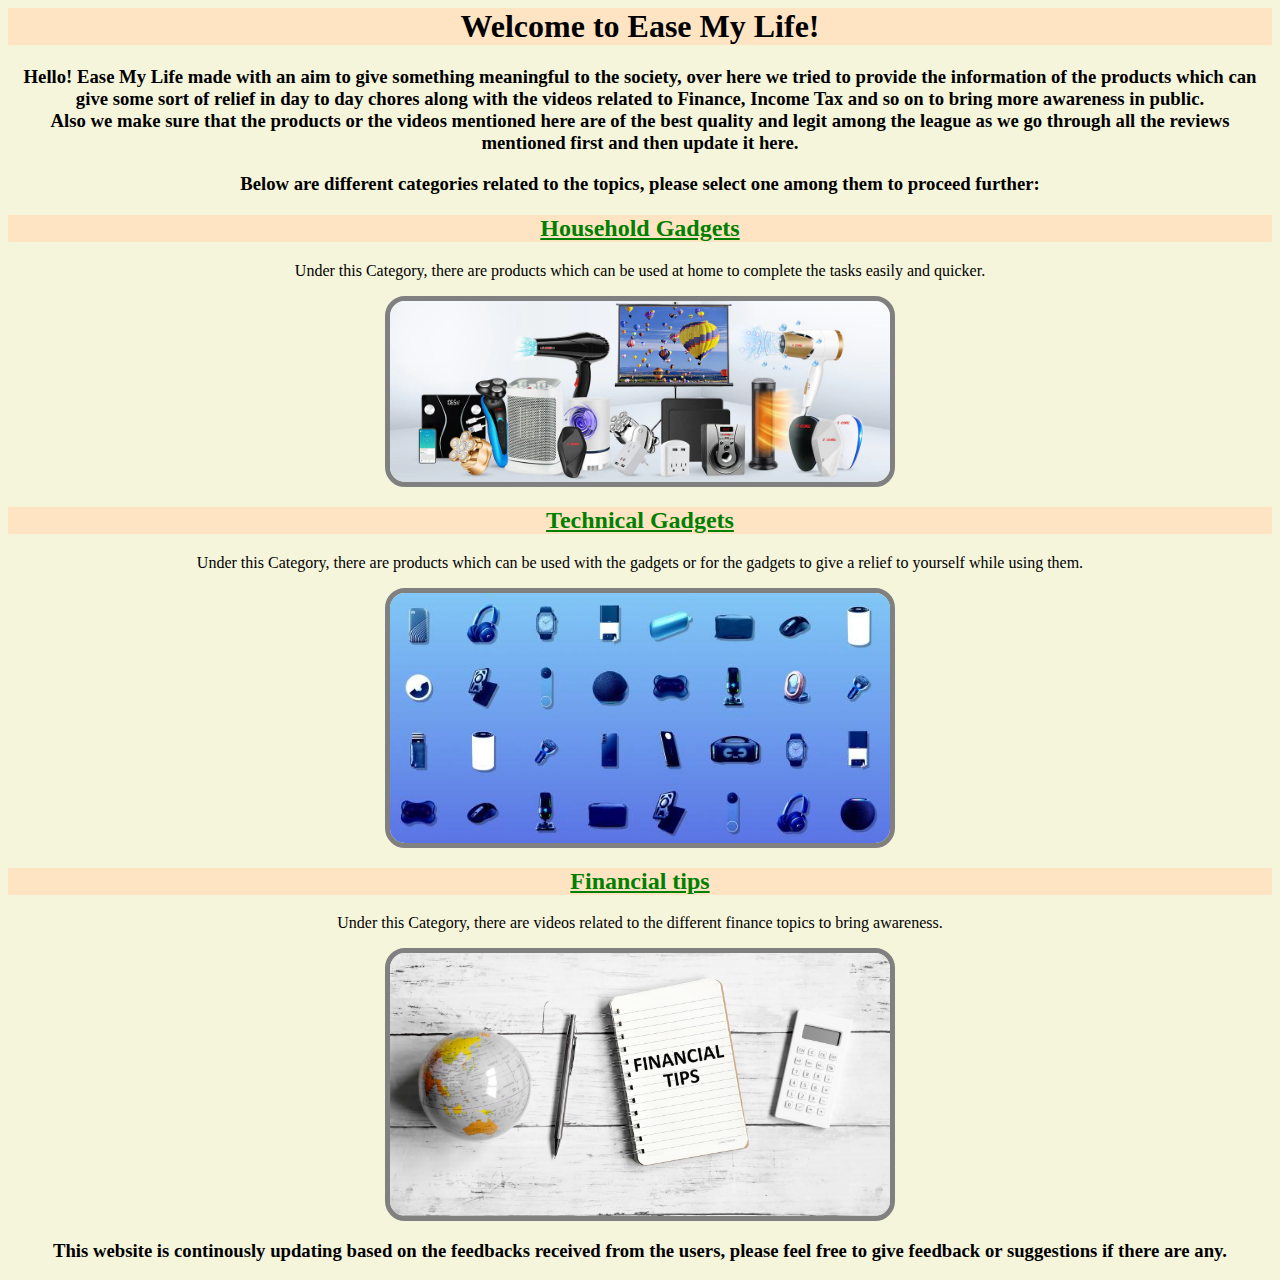
<file: index.html>
<html>
  <head>
        <link rel="stylesheet" href="./stylesheet.css">
        <title>Ease My Life</title>
  </head>
  <body>
        <h1 id="centeralign" class="heading">Welcome to Ease My Life!</h1>
        <h3 id="centeralign">Hello!
          Ease My Life made with an aim to give something meaningful to the society, over here we tried to provide the information of the products which can give some sort of relief in day to day chores along with the videos related to Finance, Income Tax and so on to bring more awareness in public.<br>
          Also we make sure that the products or the videos mentioned here are of the best quality and legit among the league as we go through all the reviews mentioned first and then update it here.<br>
        </h3>

        <h3 id="centeralign">Below are different categories related to the topics, please select one among them to proceed further:</h3>
            <div id="centeralign">
                <a href="./Household.html" class="olitems"><h2 class="heading">Household Gadgets</h2></a><p>Under this Category, there are products which can be used at home to complete the tasks easily and quicker.</p>
                <img src="./Household Image.webp" alt="Household Image" class="img"/>

                <a href="./Technical.html" class="olitems"><h2 class="heading">Technical Gadgets</h2></a><p>Under this Category, there are products which can be used with the gadgets or for the gadgets to give a relief to yourself while using them.</p>
                <img src="./Technical Image.jpeg" alt="Technical Image" class="img" />

                <a href="./Financial.html" class="olitems"><h2 class="heading">Financial tips</h2></a><p>Under this Category, there are videos related to the different finance topics to bring awareness.</p>
                <img src="./financial-tips image.jpg" alt="Financial Image" class="img"/>
            </div>

        <h3 id="centeralign">This website is continously updating based on the feedbacks received from the users, please feel free to give feedback or suggestions if there are any.</h3>
  </body>
</html>
</file>
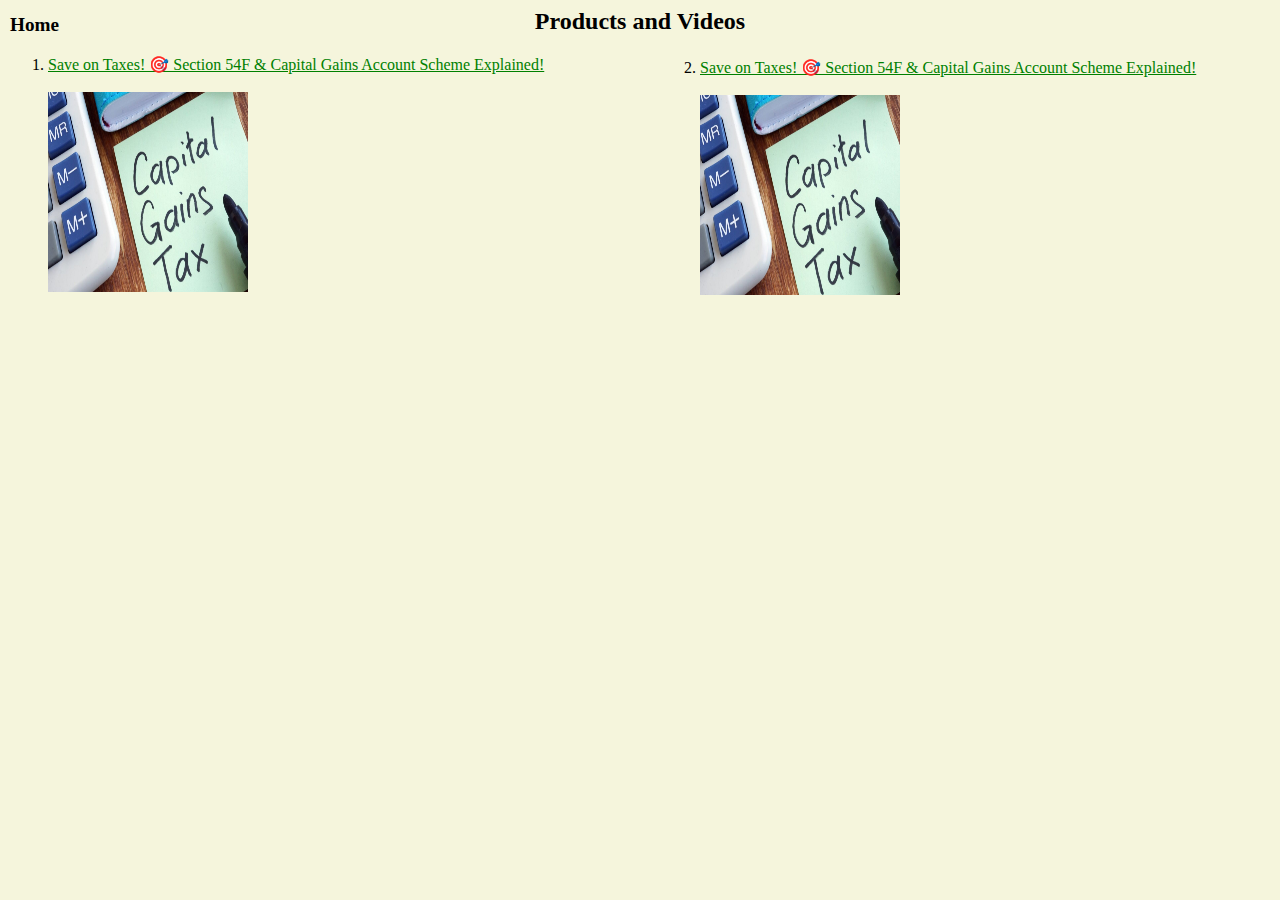
<file: Financial.html>
<HTML>
    <head>
        <link rel="stylesheet" href="./stylesheet.css">
        <style>
            h3{
                position:absolute;
                top:-5px;
                left:10px;
                font-size:larger;
                color:black;
            }
            .f2{
                position:absolute;
                top:58px;
                left:700px;
                color:black;
            }
        </style>
    </head>
        <body>
            <a href="./index.html"> <h3>Home</h3></a>
            <h2 id="centeralign">Products and Videos</h2>
            <ol>
                <li>
                    <a href="https://www.instagram.com/reel/C2utyK0Suiz/?igsh=MXFwNTlvZXJkeG5zbg%3D%3D" class="olitems">Save on Taxes! 🎯 Section 54F & Capital Gains Account Scheme Explained!</a>
                    <br />
                    <br />
                    <img src="./Capital Gain Tax.jpg" rel="chopper" class="fimg" >
                </li>
                <li class="f2">
                    <a href="https://www.instagram.com/reel/C2utyK0Suiz/?igsh=MXFwNTlvZXJkeG5zbg%3D%3D" class="olitems">Save on Taxes! 🎯 Section 54F & Capital Gains Account Scheme Explained!</a>
                    <br />
                    <br />
                    <img src="./Capital Gain Tax.jpg" rel="chopper" class="fimg" >
                </li>
            </ol>
            
        </body>
</HTML>
</file>
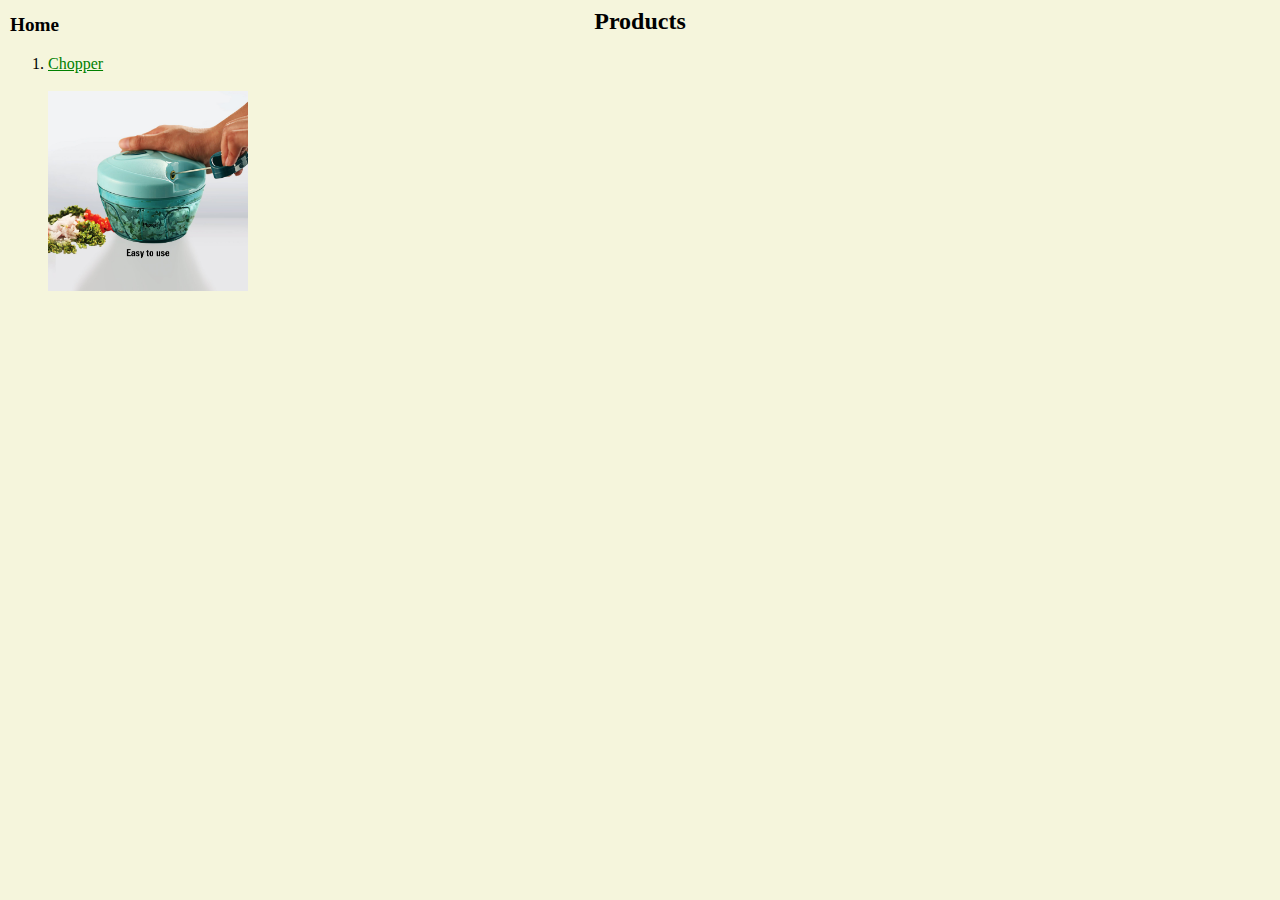
<file: Household.html>
<HTML>
    <head>
        <link rel="stylesheet" href="./stylesheet.css">

        <style>
            h3{
                position:absolute;
                top: -5px;
                left: 10px;
                color:black;
                font-size: larger;
            }
        </style>
    </head>
        <body>
            <a href="./index.html"><h3>Home</h3></a>
            <h2 id="centeralign">Products</h2>
            <ol>
                <li>
                    <a href="https://www.flipkart.com/pigeon-stovekraft-limited-handy-mini-vegetable-fruit-chopper/p/itmemrhkahtezckx?pid=CPREMRHJGJUZJPUK&lid=LSTCPREMRHJGJUZJPUKUA5DHG&marketplace=FLIPKART&store=upp%2Fnwv%2Fjem&spotlightTagId=FkPickId_upp%2Fnwv%2Fjem&srno=b_1_3&otracker=browse&fm=organic&iid=7d34f58f-cf3d-4d37-a17c-eb096906aeb1.CPREMRHJGJUZJPUK.SEARCH&ppt=browse&ppn=browse&ssid=m9ozwmfsg00000001712154406400" class="olitems">Chopper</a>
                    <br />
                    <br />
                    <img src="./Chopper Pigeon.jpg" rel="chopper" class="fimg"/>
                </li>
            </ol>
            
        </body>
</HTML>
</file>
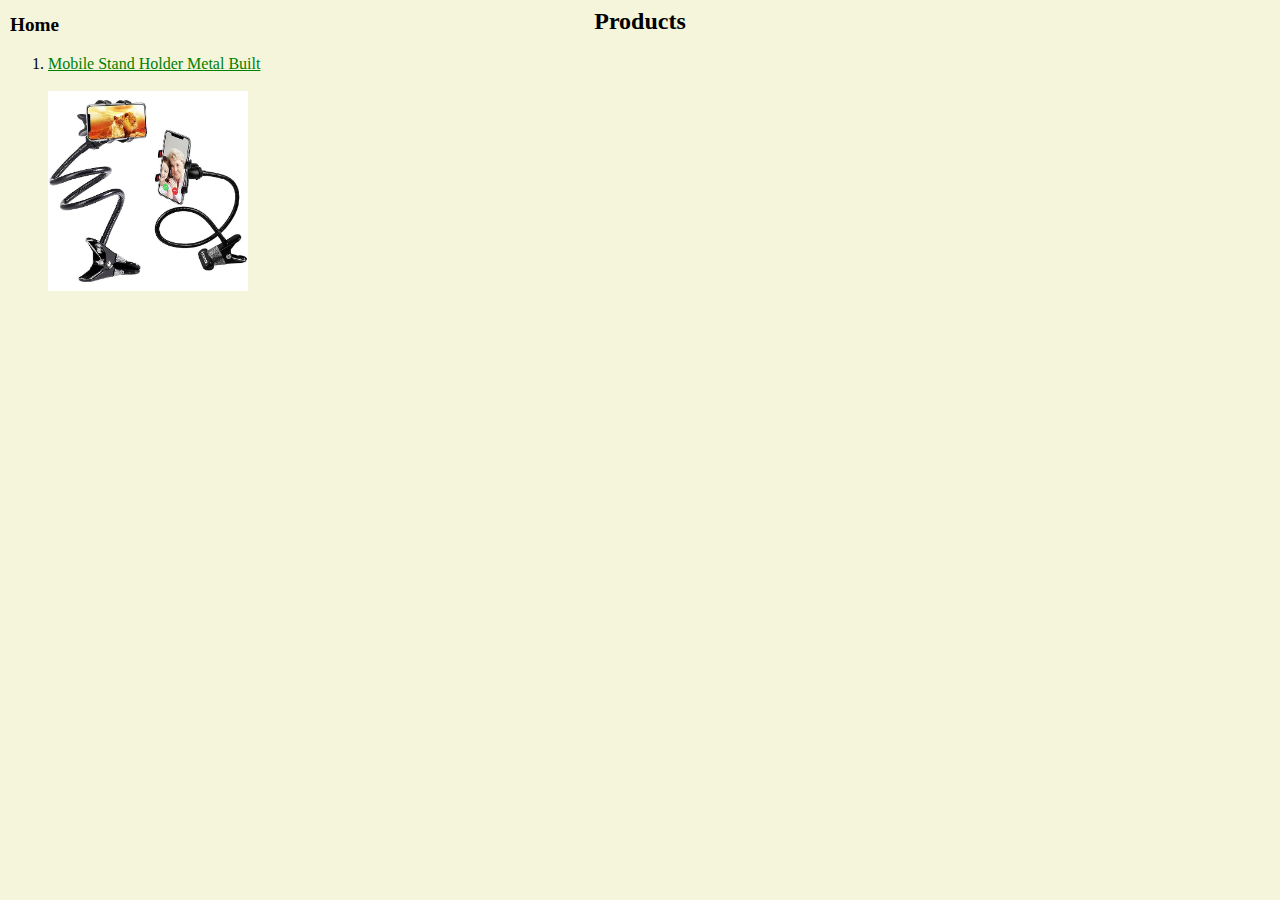
<file: Technical.html>
<HTML>
    <head>
        <link rel="stylesheet" href="./stylesheet.css">
        <style>
            h3{
                position:absolute;
                top: -5px;
                left: 10px;
                color:black;
                font-size: larger;
            }

        </style>
    </head>
        <body>
            <a href="./index.html"><h3>Home</h3></a>
            <h2 id="centeralign">Products</h2>
            <ol>
                <li>
                    <a href="https://www.amazon.in/Sounce-Mobile-Stand-Holder-Metal/dp/B0CJXS969K/ref=asc_df_B0CJXS969K/?tag=googleshopdes-21&linkCode=df0&hvadid=677621034679&hvpos=&hvnetw=g&hvrand=438781880993302534&hvpone=&hvptwo=&hvqmt=&hvdev=c&hvdvcmdl=&hvlocint=&hvlocphy=9301955&hvtargid=pla-2263746786614&psc=1&mcid=d52c5d37223b35adb554524115851fe1" class="olitems">Mobile Stand Holder Metal Built</a>
                    <br />
                    <br />
                    <img src="./Mobile STand Image.jpg" rel="chopper" class="fimg"/>
                </li>
            </ol>
        </body>
</HTML>
</file>
<file: stylesheet.css>
.olitems{color:green;}

#centeralign{text-align:center;}

/*COpied from internet, need to learn*/
.img {
    border: solid grey 5px;
    border-radius: 20px;
    width: 500px;
  }

  *{background-color:beige;}

  .heading{background-color: bisque;}

  .fimg{
    width:200px;
    height:200px;
  }
</file>
